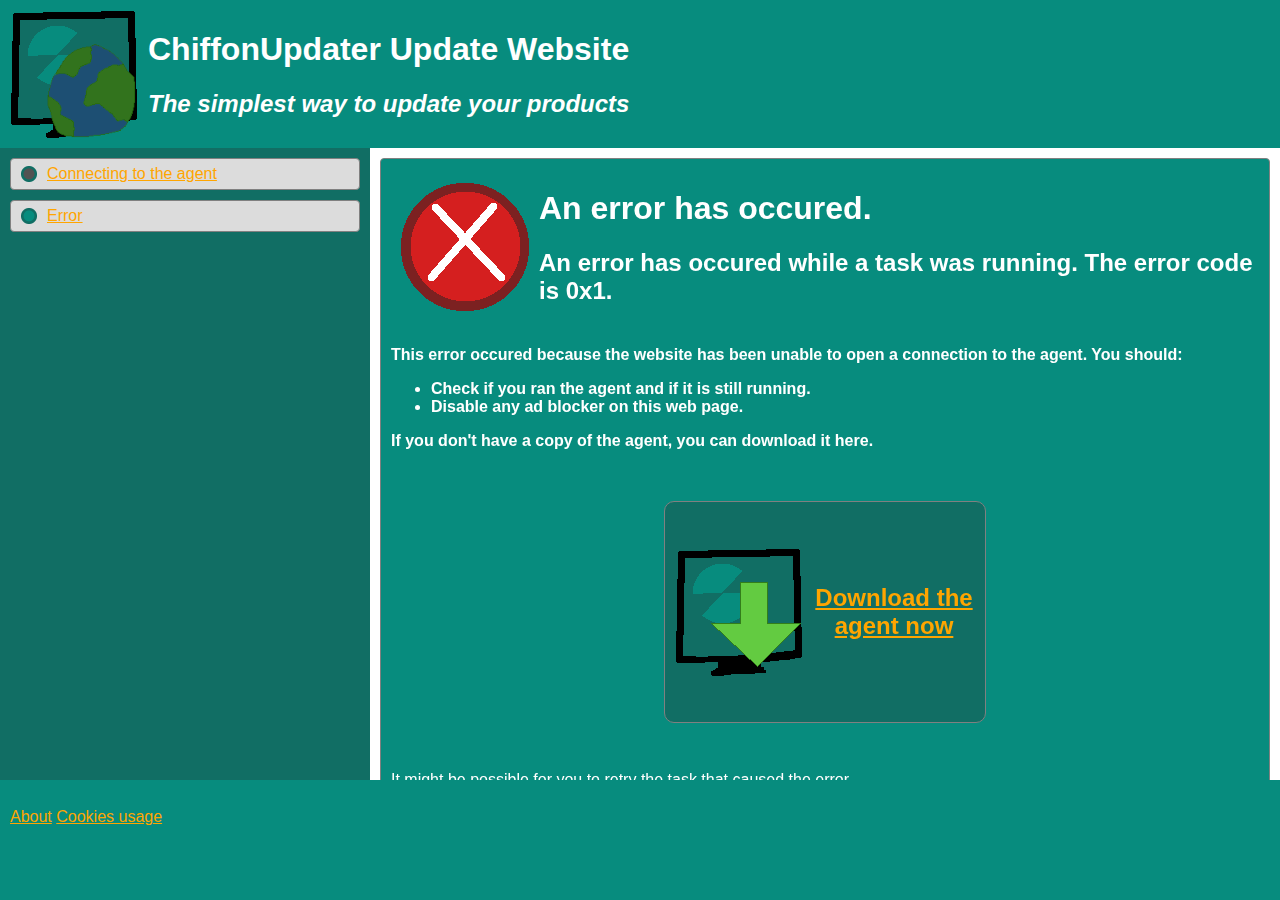
<file: web/index.html>
<!DOCTYPE html>
<!--
This file is part of ChiffonUpdater

SPDX-License-Identifier: MIT
-->

<html>

<head>
    <meta charset="utf-8">
    <link rel="icon" type="image/png" href="res/img/icon.png">
    <link rel="stylesheet" href="res/css/style.css">

    <!-- Translation block -->
    <script src="res/js/translator.js" type="text/javascript"></script>

    <script src="res/js/config/webcucfg.js" type="text/javascript"></script>
    <script src="res/js/mit_license.js" type="text/javascript"></script>

    <!-- Main scripts -->
    <script src="res/js/cu_navigation.js" type="text/javascript"></script>
    <script src="res/js/cu_driver_reqs.js" type="text/javascript"></script>
    <script src="res/js/cu_driver.js" type="text/javascript"></script>
    <script src="res/js/cu_navigation_entries.js" type="text/javascript"></script>
    <script src="res/js/cu_action.js" type="text/javascript"></script>
</head>

<body>
    <div class="upper-banner">
        <div class="upper-banner-line"></div>
        <img src="res/img/icon.png" alt="ChiffonUpdater Website Logo" width="128" height="128">
        <h1 id="upper-banner-title"></h1>
        <h2 id="upper-banner-subtitle"></h2>
    </div>
    <div class="navigation-bar" id="navigation">
    </div>
    <div class="content-frame" id="content-frame">
    </div>
    <div class="lower-banner" id="lower-banner">

    </div>
    <div id="download-div">

    </div>
    <div id="translation-loader">
        
    </div>
</body>

</html>
</file>
<file: web/res/css/style.css>
/*
 * ChiffonUpdater Website Style File
 * This file is part of ChiffonUpdater
 *
 * SPDX-License-Identifier: MIT
 */

body {
    margin: 0;
    font-family: Arial, Helvetica, Verdana, Geneva, Tahoma, sans-serif;
}

/* More visibility */
a:link {
    color: orange;
}

a:visited {
    color: aqua;
}

a:active {
    color: gray;
}

.upper-banner {
    background-color: #078c7e;
    padding: 10px;
    color: white;
    height: 148;
    position: fixed;
    top: 0px;
    width: 100%;
}

.upper-banner img {
    float: left;
    margin-right: 10px
}

.upper-banner h2 {
    font-style: italic;
}

.navigation-bar {
    top: 148px;
    bottom: 100px;
    width: 350px;
    background-color: #116e64;
    position: fixed;
    padding: 10px;
    overflow-y: auto;
}

.navigation-entry {
    background-color: gainsboro;
    margin-bottom: 10px;
    border: 1px solid gray;
    border-radius: 4px;
    height: 30px;
    right: 10px;
    display: flex;
    flex-direction: row;
    align-items: center;
    padding-left: 10px;
}

.navigation-inner {
    text-align: center;
    margin-left: 10px;
}

.b-checkbox {
    float: right;
    margin-right: 20px;
}

.content-frame {
    top: 148px;
    bottom: 120px;
    left: 370px;
    right: 0;
    padding: 10px;
    position: fixed;
    overflow-y: auto;
}

.content-message {
    border: 1px solid gray;
    border-radius: 4px;
    padding: 10px;
    background-color: #078c7e;
    color: white;
}

.content-message-top {
    display: flex;
    flex-direction: row;
    align-items: center;
    padding-left: 10px;
    margin-bottom: 10px;
}

.content-message-inner {
    margin-left: 10px;
}

.content-message-push-right {
    text-align: right;
}

.agent-download-div {
    display: inline-block;
    text-align: center;
    display: flex;
    flex-direction: column;
    align-items: center;

}

.display-banner {
    display: flex;
    flex-direction: row;
    align-items: center;
    width: 100% - 10px;
    padding-left: 10px;
    margin: 10px;
    border-radius: 10px;
}

.display-banner img {
    margin-right: 20px;
    float: left;
}

.agent-download-button {
    display: inline-flex;
    flex-direction: row;
    align-items: center;
    width: 300px;
    height: 200px;
    padding: 10px;
    margin: 10px;
    border: 1px solid gray;
    background-color: #116e64;
    border-radius: 10px;
}

.agent-download-button img {
    margin-right: 10px;
    float: inline-start;
}

.lower-banner {
    background-color: #078c7e;
    padding: 10px;
    color: white;
    bottom: 0;
    position: fixed;
    width: 100%;
    height: 100px;
}

.search-progress {
    width: 100%;
}

.buttons-align {
    display: flex;
    flex-direction: row;
    align-items: center;
}

.catalog-search-bar {
    text-align: right;
}

.results-table {
    background-color: #116e64;
    border-radius: 10px;
    border: 1px solid gray;
    margin-left: auto;
    margin-right: auto;
}

.results-table th {
    border: 1px solid gray;
}

.results-table td {
    border: 1px solid gray;
    text-align: center;
}

.catalog-table {
    width: 100%;
    background-color: #116e64;
    border-radius: 10px;
    border: 1px solid gray;
}

.catalog-table th {
    border: 1px solid gray;
}

.catalog-table th {
    border: 1px solid gray;
}

.catalog-table td {
    border: 1px solid gray;
    text-align: center;
}
</file>
